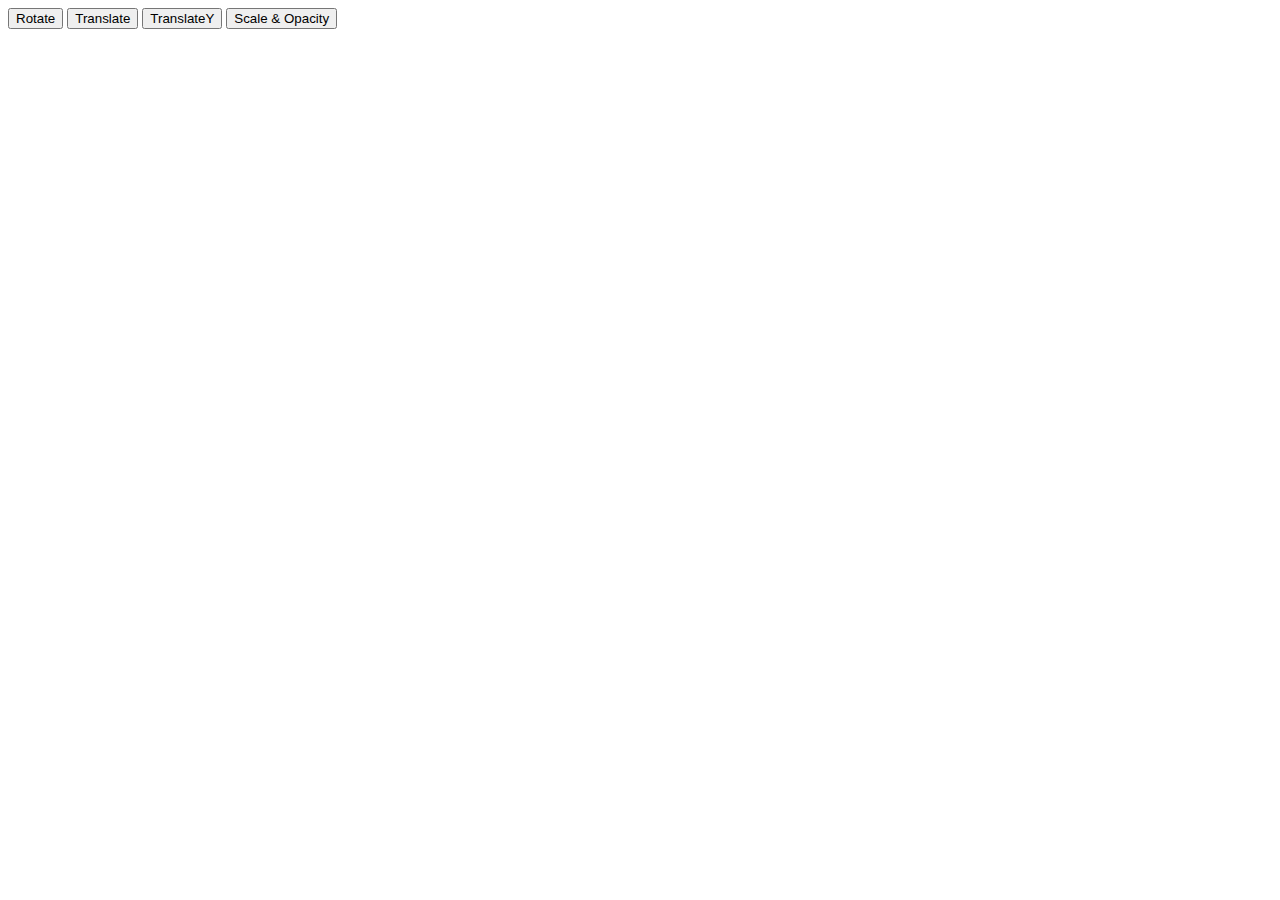
<file: 21.1_test.html>
<!DOCTYPE html>
<html lang="en">
<head>
  <meta charset="UTF-8">
  <meta name="viewport" content="width=device-width, initial-scale=1.0">
  <title>Transitions</title>
  <style>

    Rotate{
      background-color: yellow;
      height: 200px;
      width: 100px;
      transition: all 2s ease-in-out;
    }

    .rotate:hover{
      transform: rotate(90deg);
    }

    /*
    Use positions for the animations+before/after. 
    height width 100% of the a tag (parent tag). 
    use flex for the added elements. 
    transform method according to the buttons names - transform:translateY(-100% (minus means from the left to the right. x = left to right. y = top to bottom));
    transition: all 0.3s;
    overflow hidden. 
    translateY:hover::before{
    transform: translateY(0);
    }
    change font color of animation:
    .rotate:hover{
      color: white;
    }

      */ 
  </style>
</head>
<body>
  <button class="Rotate" href="#">Rotate</button>
  <button class="Translate" href="#">Translate</button>
  <button class="TranslateY" href="#">TranslateY</button>
  <button class="Scale & Opacity" href="#">Scale & Opacity</button>
</body>
</html>
</file>
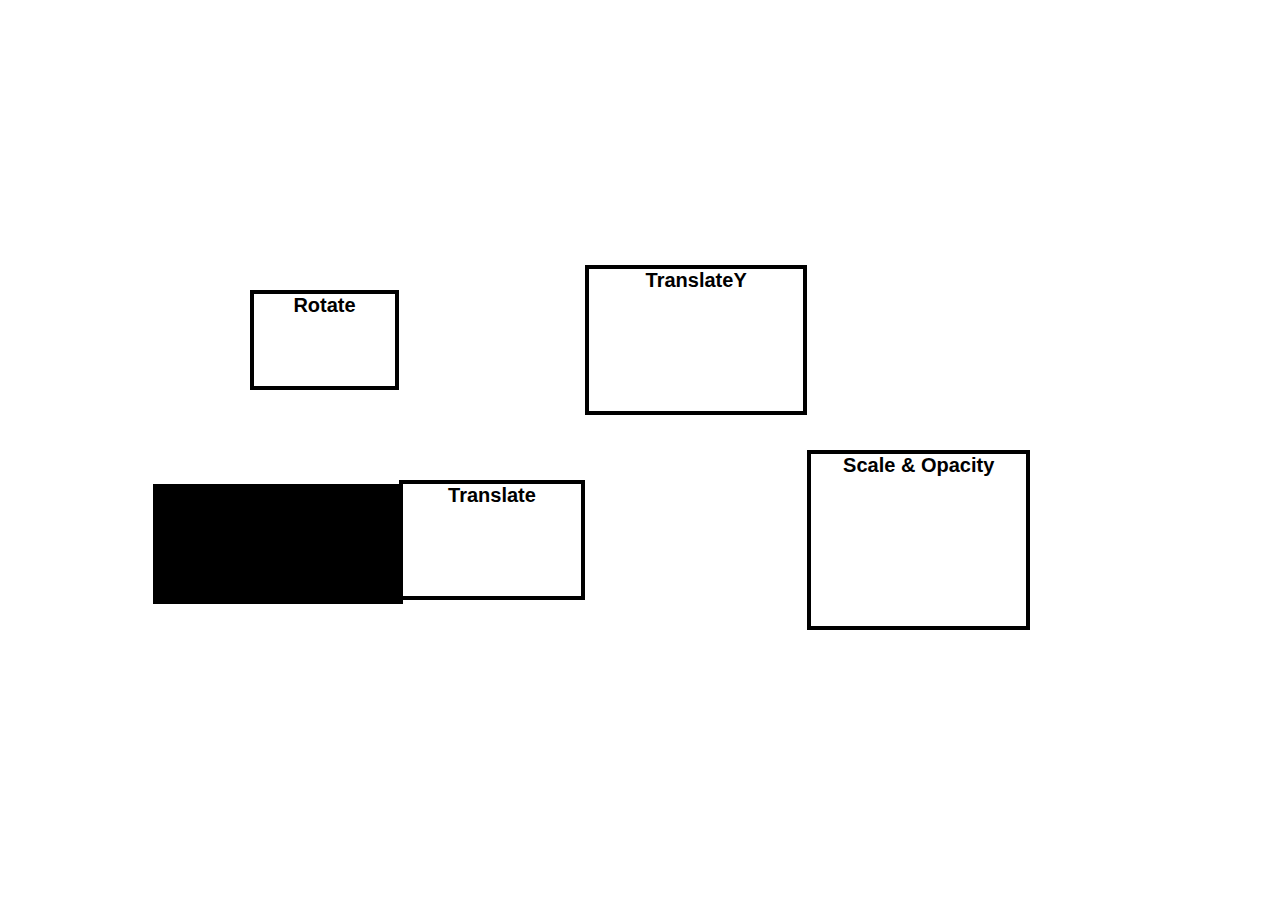
<file: 21.1_transitions.html>
<!DOCTYPE html>
<html lang="en">
<head>
  <meta charset="UTF-8">
  <meta name="viewport" content="width=device-width, initial-scale=1.0">
  <title>Transitions</title>
  <style>

  *{
    margin: 0;
    padding: 0;
    box-sizing: border-box;
    background-color: white;
    font-size: 20px;
  }

    body{
      display: flex;
      align-items: center;
      margin: 250px;
      font-weight: 700;
      font-family: -apple-system, BlinkMacSystemFont, 'Segoe UI', Roboto, Oxygen, Ubuntu, Cantarell, 'Open Sans', 'Helvetica Neue', sans-serif;
      text-align: center;
    }

    div{
      text-decoration: none;
      color: black;
      display: inline-block;
    }

    .btn1{
      height: 100px;
      width: 200px;
      position: relative;
      top: 0;
      left: 0;
      border: 4px black solid;
    }

    .Rotate{
      background-color: transparent;
      height: 200px;
      width: 100px;
      position: absolute;
      top: -100px;
      left: 0;
      transition: all 1s ease-in-out;
    }

    .Rotate:hover{
      background-color: yellow;
      transform: rotate(90deg);
      position: absolute;
      top: -50px;
      left: 50px;
    }

    .btn2{
      height: 120px;
      width: 250px;
      position: relative;
      top:200px;
      left: 0;
      border: 4px black solid;
    }
    
    .Translate{
      background-color: black;
      height: 120px;
      width: 250px;
      position: absolute;
      top: 0;
      left: -250px;
      transition: all 1s ease-in-out;
    }

    .Translate:hover{

      background-color: black;
      color: white;
      transform:translateY(-100%);
      position: absolute;
      top: 120px;
      left: 0;
    }

    .btn3{
      height: 150px;
      width: 300px;
      position: relative;
      top:0;
      left: 0;
      border: 4px black solid;
    }

    .TranslateY{
      background-color: transparent;
      height: 150px;
      width: 300px;
      position: absolute;
      top: -150px;
      left: -0;
      transition: all 1s ease-in-out;
    }

    .TranslateY:hover{
      border: transparent;
      background-color: red;
      color: white;
      transform:translateY(-100%);
      position: absolute;
      top: 150px;
    }

    .btn4{
      height: 180px;
      width: 300px;
      position: relative;
      top:200px;
      left: 0;
      border: 4px black solid;
    }

    .ScaleOpacity{
      background-color: transparent;
      height: 180px;
      width: 300px;
      position: absolute;
      top: 0;
      left: 0;
      transition: all 1s ease-in-out;
    }

    .ScaleOpacity:hover{
      border: transparent;
      background-color: black;
      color: white;
      transform:scale(1);
      opacity: 1;
      position: absolute;
      top: 0;
    }

  </style>
</head>
<body>
  <div class="btn1">Rotate<div class="Rotate"></div></div>
  <div class="btn2">Translate<div class="Translate"></div></div>
  <div class="btn3">TranslateY<div class="TranslateY"></div></div>
  <div class="btn4">Scale & Opacity<div class="ScaleOpacity"></div></div>

</body>
</html>
</file>
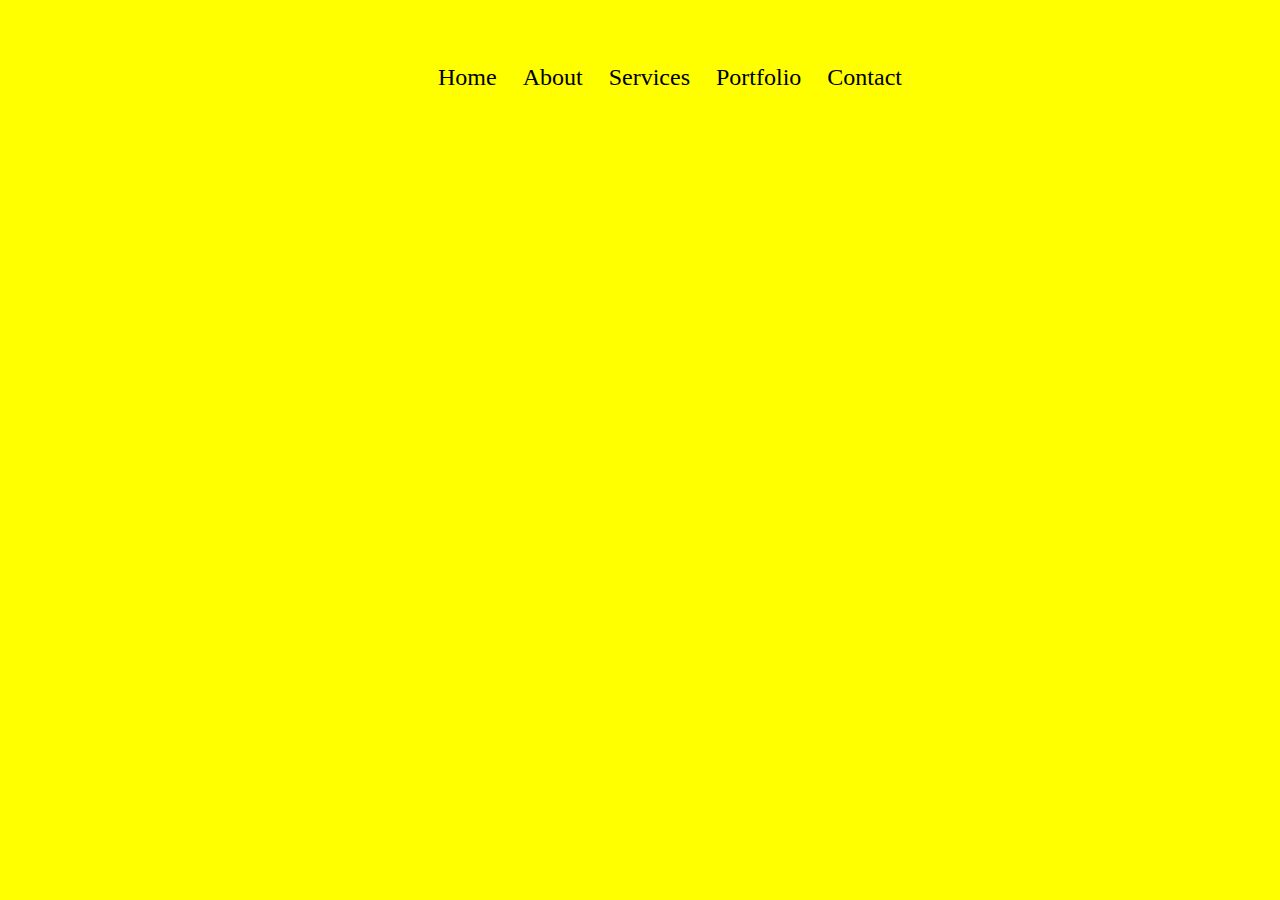
<file: 21.2_navbar.animation.html>
<!DOCTYPE html>
<html lang="en">
<head>
  <meta charset="UTF-8">
  <meta name="viewport" content="width=device-width, initial-scale=1.0">
  <title>Navbar Animation</title>
  <style>
    
    body{
      background-color: yellow;
      color: black;
      font-size: 1.5rem;
    }

    .navbar{
      margin: 40px;
      display: flex;
      justify-content: center;
      position: relative;
      top: 0;
      left: 0;
    }

    li{
      display: inline-block;
    }

    li a{
      color: black;
      text-decoration: none;
      padding: 0 20px;
    }
    
    .nav::before{
      content: '';
      display: block;
      width: 0;
      height: 2px;
      background: black;
      position: absolute;
      transition: width 0.3s;
      transform: translateX(-100%);
    }

    .nav:hover::before{
      width: 100%;
      transition: width 0.3s;
    }
    .nav::after{
      content: '';
      display: block;
      width: 0;
      height: 2px;
      background: black;
      transition: width 0.3s;
      transform: translateY(100%);
    }

    .nav:hover::after{
      width: 100%;
      transition: width 0.3s;
    }
    
  </style>
</head>
<body>
  <div class="navbar">
    <ul>
      <li><a href="#" class="nav">Home</a></li>
      <li><a href="#" class="nav">About</a></li>
      <li><a href="#" class="nav">Services</a></li>
      <li><a href="#" class="nav">Portfolio</a></li>
      <li><a href="#" class="nav">Contact</a></li>
    </ul>
  </div>
</body>
</html>
</file>
